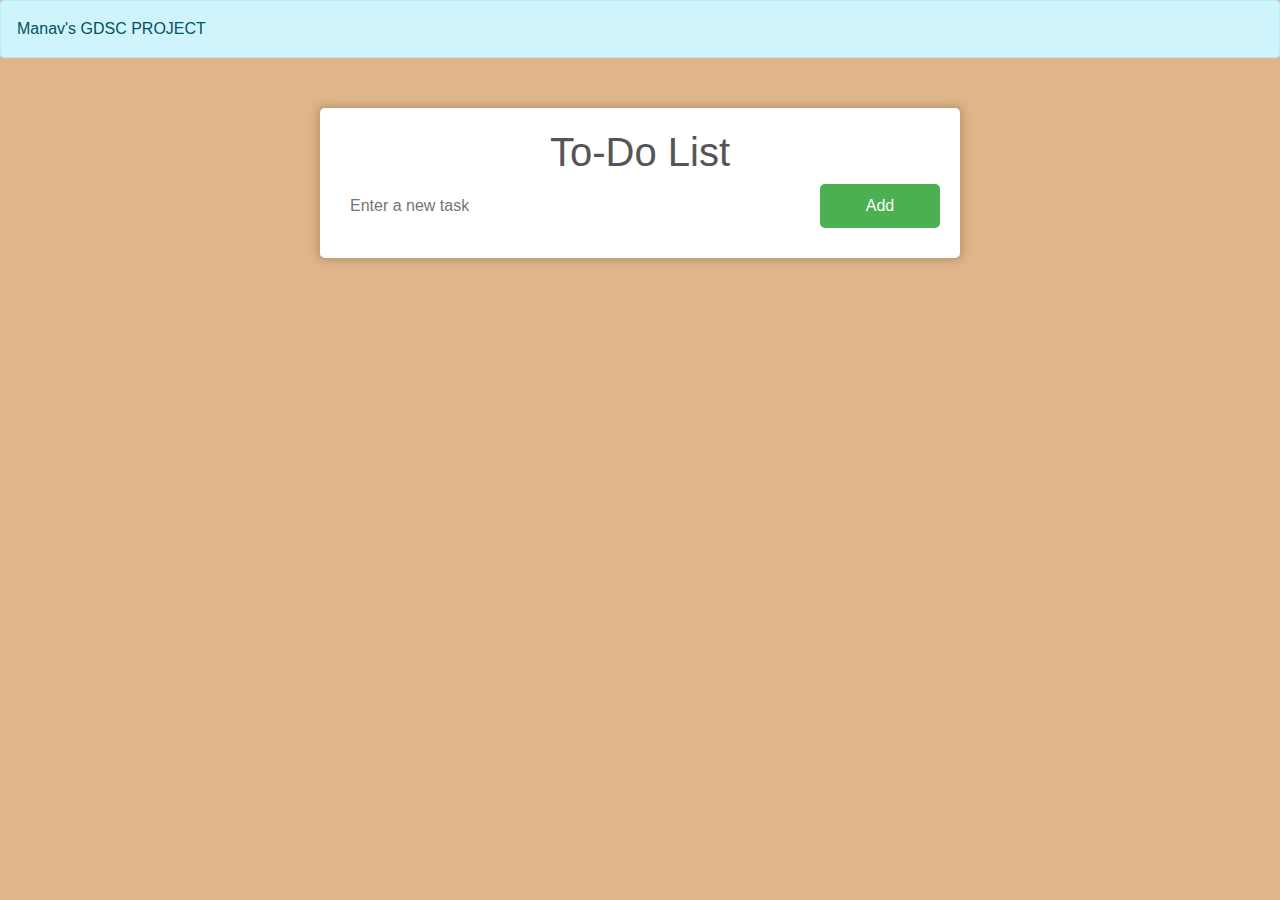
<file: TO_DO_LIST_WEBSITE/index.html>
<!DOCTYPE html>
<html>
<head>
	<title>To-Do List</title>
	<link rel="stylesheet" href="bootstrap.min.css">
	<style>
		body {
			font-family: Arial, sans-serif;
			background-color: #E0B589;
			margin: 0;
			padding: 0;
		}
		.container {
			width: 50%;
			margin: 50px auto;
			background-color: #FFF;
			padding: 20px;
			box-shadow: 0px 0px 10px 2px rgba(0,0,0,0.2);
			border-radius: 5px;
		}
		h1 {
			text-align: center;
			color: #555;
		}
		input[type="text"] {
			width: 80%;
			padding: 10px;
			margin-bottom: 10px;
			border-radius: 5px;
			border: none;
		}
		button {
			background-color: #4CAF50;
			color: white;
			padding: 10px;
			border: none;
			border-radius: 5px;
			cursor: pointer;
			width: 20%;
			float: right;
		}
		ul {
			list-style-type: none;
			padding: 0;
			margin: 0;
		}
		li {
			padding: 10px;
			background-color: #F9F9F9;
			border-bottom: 1px solid #DDD;
		}
		li:hover {
			background-color: #FFF;
			cursor: pointer;
		}
		.delete {
			color: #F00;
			margin-left: 10px;
		}
	</style>
</head>
<body>
	<script src="bootstrap.bundle.min.js"></script>
	<div class="alert alert-info" role="alert">Manav's GDSC PROJECT</div>
	<div class="container">
		<h1>To-Do List</h1>
		<input type="text" id="new-task" placeholder="Enter a new task">
		<button id="add-task">Add</button>
		<ul id="task-list"></ul>
	</div>
	
	<script>
		var input = document.getElementById("new-task");
		var button = document.getElementById("add-task");
		var list = document.getElementById("task-list");
		
		// Create a new task when clicking on the "Add" button
		button.onclick = function() {
			var task = input.value;
			if (task === "") {
				alert("Please enter a task.");
			} else {
				var li = document.createElement("li");
				li.innerHTML = task + '<span class="delete">Delete</span>';
				list.appendChild(li);
				input.value = "";
			}
		};
		
		// Delete a task when clicking on the "Delete" button
		list.addEventListener("click", function(event) {
			if (event.target.className === "delete") {
				var li = event.target.parentElement;
				list.removeChild(li);
			}
		});
	</script>
</body>
</html>
</file>
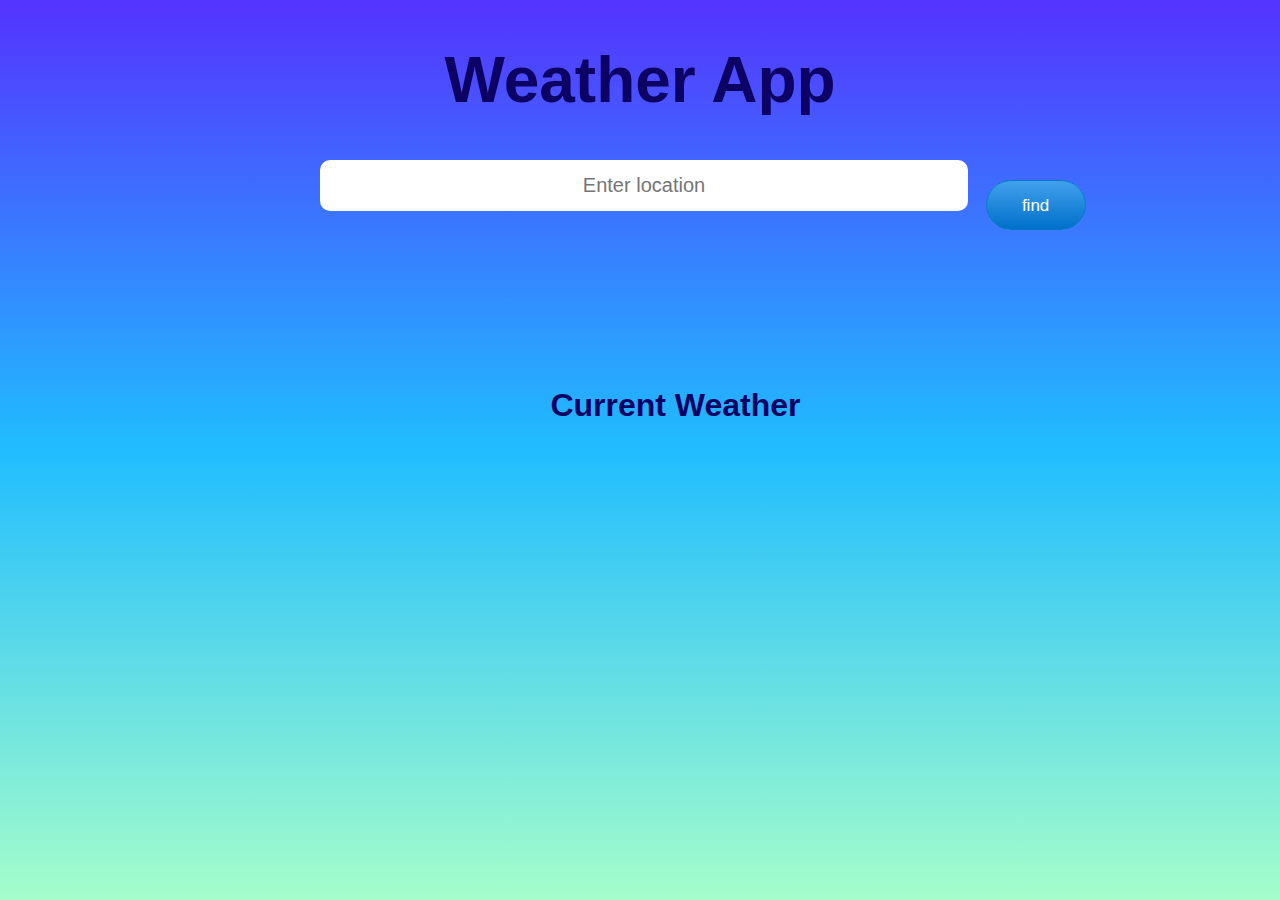
<file: WEATHER_APPLICATION/index.html>
<!DOCTYPE html>
<html>
  <head>
    <link rel="stylesheet" href="style.css">
    <title>Weather App</title>
    <script src="https://ajax.googleapis.com/ajax/libs/jquery/3.5.1/jquery.min.js"></script>
    <script>
      $(document).ready(function() {
        $('form').submit(function(event) {
          event.preventDefault();
          var location = $('#location').val();
          var url = 'https://api.openweathermap.org/data/2.5/weather?q=' + location + '&appid=a1daa27a71cf841f9633ee221c705646';
          $.getJSON(url, function(data) {
            var weather = data.weather[0].description;
            var temp = Math.round(data.main.temp - 273.15);
            var icon = 'http://openweathermap.org/img/w/' + data.weather[0].icon + '.png';
            $('#current-weather').html('<p>' + weather + '</p><p>' + temp + '&deg;C</p><img src="' + icon + '">');
          });
        });
      });
    </script>
  </head>
  <body>
    <h1>Weather App</h1>
    <div class="col-12 col-lg-6">
    <form>
      <input type="text" id="location" placeholder="Enter location">
      <button type="submit">find</button>
    </form>
    <h2>Current Weather</h2>
    <div class="container">
         <div id="current-weather"></div>
    </div>
    </div>
  </body>
</html>
</file>
<file: WEATHER_APPLICATION/style.css>
html{
    background-image: linear-gradient(#5433FF,#20BDFF,#A5FECB);
    width: 100%;
    height: 100%;
}

h1{
    font-size: 400%;
    text-align: center;
    font-family: Arial, Helvetica, sans-serif;
    color: rgb(12, 2, 100);
}

input[type="text"]{
    width: 50%;
    height: 5%;
    border-color: transparent;
    border-radius: 10px;
    position: absolute;
    left: 25%;
}

input[placeholder]{
    text-align: center;
    font-size: 20px;
}

button[type="submit"]{
  position: absolute;
  left: 77%;
  top: 20%;
  height: 50px;
  width: 100px;
  background-image: linear-gradient(#42A1EC, #0070C9);
  border: 1px solid #0077CC;
  border-radius: 100px;
  box-sizing: border-box;
  color: #FFFFFF;
  cursor: pointer;
  direction: ltr;
  display: block;
  font-family: "SF Pro Text","SF Pro Icons","AOS Icons","Helvetica Neue",Helvetica,Arial,sans-serif;
  font-size: 17px;
  font-weight: 400;
  line-height: 1.47059;
  min-width: 30px;
  overflow: visible;
  padding: 4px 15px;
  text-align: center;
  vertical-align: baseline;
  user-select: none;
  -webkit-user-select: none;
  touch-action: manipulation;
  white-space: nowrap;
}

.button:disabled {
    cursor: default;
    opacity: .3;
  }

.button:hover {
  background-image: linear-gradient(#51A9EE, #147BCD);
  border-color: #1482D0;
  text-decoration: none;
  }

.button-15:active {
    background-image: linear-gradient(#3D94D9, #0067B9);
    border-color: #006DBC;
    outline: none;
  }
  
.button-15:focus {
    box-shadow: rgba(131, 192, 253, 0.5) 0 0 0 3px;
    outline: none;
  }
  

h2{
    font-size: 200%;
    text-align: center;
    font-family: Arial, Helvetica, sans-serif;
    color: rgb(12, 2, 100);
    position: absolute;
    top: 40%;
    left: 43%;
}
.container{
    background-color: rgba(240, 248, 255, 0.342);
}
#current-weather{
    font-size: 200%;
    text-align: center;
    font-family: Arial, Helvetica, sans-serif;
    color: rgb(12, 2, 100);
    position: absolute;
    top: 50%;
    left: 43%;
}
</file>
